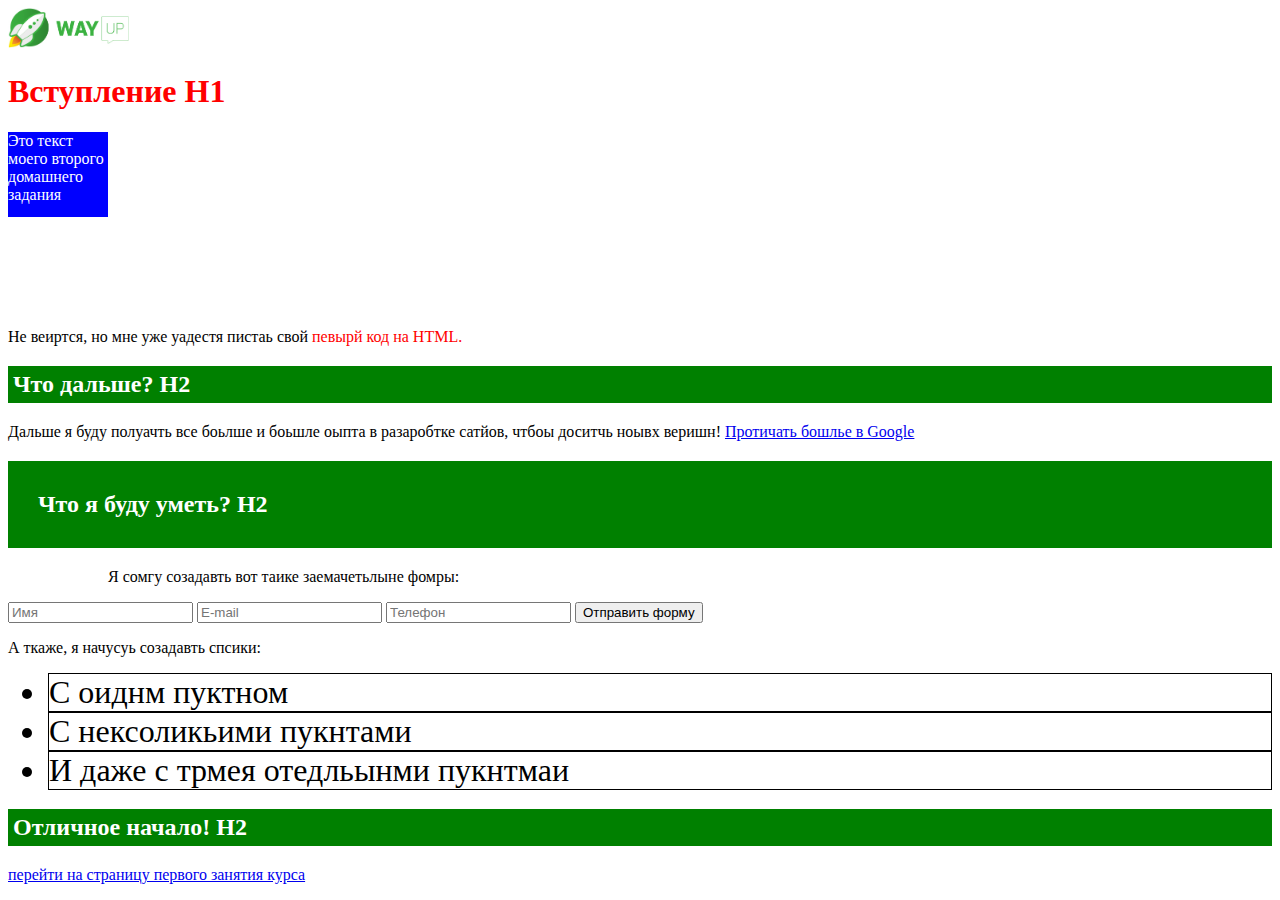
<file: index.html>
<!DOCTYPE html>
<html lang="en">
<head>
    <meta charset="UTF-8">
    <meta http-equiv="X-UA-Compatible" content="IE=edge">
    <meta name="viewport" content="width=device-width, initial-scale=1.0">
    <link rel="stylesheet" href="css/style_dz2.css">
    <title>DZ2</title>
</head>
<body>
    <div>  
        <header>
            <img class="LogoImage" src="img/logo.jpg" alt="LOGO">
            <h1>Вступление Н1</h1>
            <p class="blueBox">Это текст моего второго домашнего задания</p>
            <p>Не веиртся, но мне уже уадестя пистаь свой <span>певырй код на HTML.</span>  </p>
       
        </header> 

        <section>
            <h2>Что дальше? Н2</h2>
            <p>Дальше я буду полуачть все боьлше и боьшле оыпта в разаробтке сатйов, чтбоы доситчь ноывх веришн! <a href="https://www.google.com" target="_blank"> Протичать бошлье в Google</a></p>
        </section>
        
        <section>
            <h2 class="h2_greenFat">Что я буду уметь? Н2</h2> 
            <p class="p_forms">Я сомгу созадавть вот таике заемачетьлыне фомры:</p>
            <form action="#">
                <input type="text" placeholder="Имя">
                <input type="email" placeholder="E-mail">
                <input type="tel" placeholder="Телефон">
                
                <button type="submit">Отправить форму</button>
            </form>
            <p>А ткаже, я начусуь созадавть спсики:</p>
            <ul>
                <li>С оиднм пуктном</li>
                <li>С нексоликьими пукнтами</li>
                <li>И даже с трмея отедльынми пукнтмаи</li>
            </ul>

            <h2>Отличное начало! Н2</h2>

         </section>
        <footer>
            <a href="https://wayup.in/cabinet/course10-16-wave/unit1/lesson1">перейти на страницу первого занятия курса</a>
        </footer>
         
    </div>
</body>
</html>
</file>
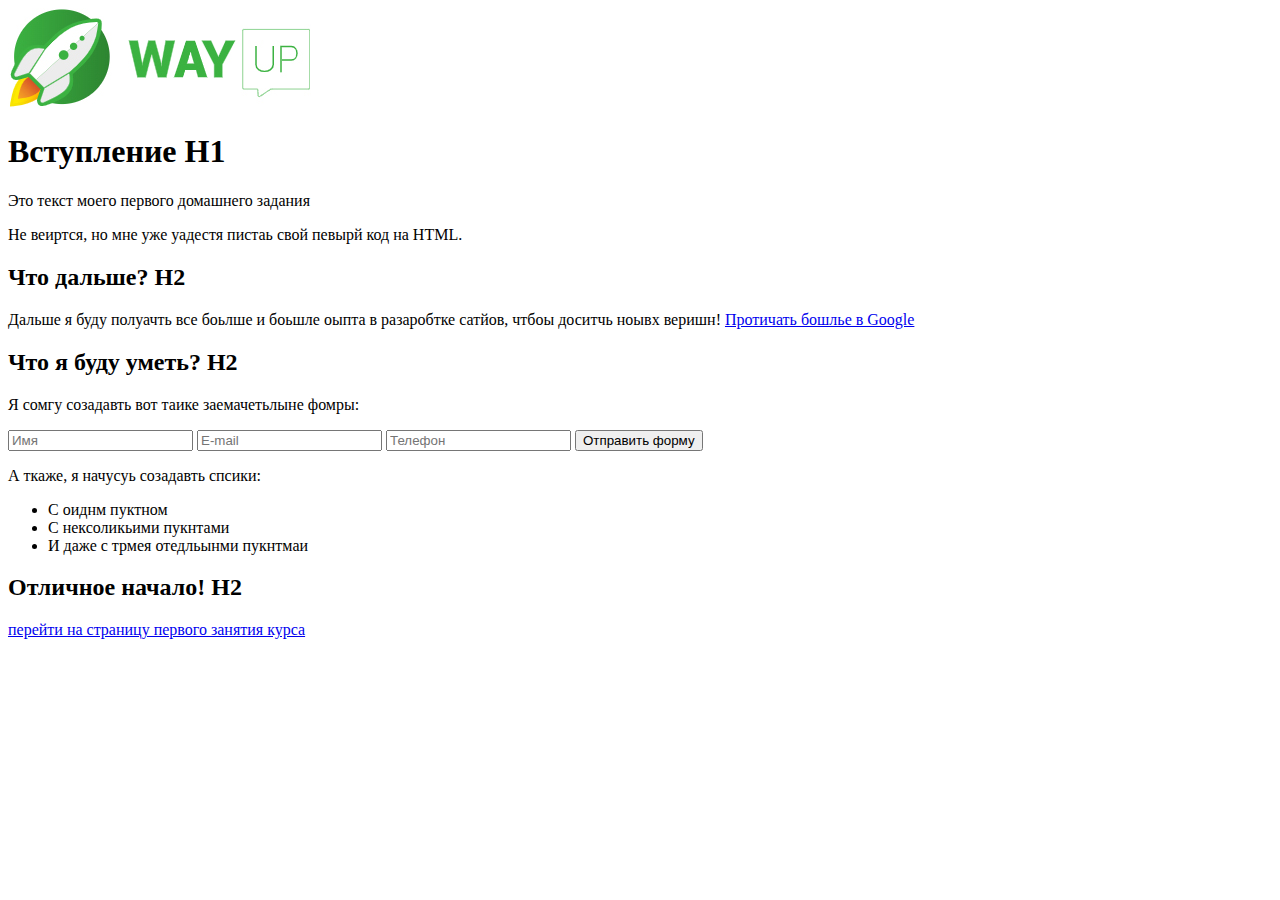
<file: index_dz1.html>
<!DOCTYPE html>
<html lang="en">
<head>
    <meta charset="UTF-8">
    <meta http-equiv="X-UA-Compatible" content="IE=edge">
    <meta name="viewport" content="width=device-width, initial-scale=1.0">
    <title>DZ1</title>
</head>
<body>
    <img src="img/logo.jpg" alt="LOGO">
    <h1>Вступление Н1</h1>
    <p>Это текст моего первого домашнего задания</p>
    <p>Не веиртся, но мне уже уадестя пистаь свой певырй код на HTML.</p>
    <h2>Что дальше? Н2</h2>
    <p>Дальше я буду полуачть все боьлше и боьшле оыпта в разаробтке сатйов, чтбоы доситчь ноывх веришн! <a href="#"> Протичать бошлье в Google</a></p>
    <h2>Что я буду уметь? Н2</h2> 
    <p>Я сомгу созадавть вот таике заемачетьлыне фомры:</p>
    <form action="#">
        <input type="text" placeholder="Имя">
        <input type="text" placeholder="E-mail">
        <input type="text" placeholder="Телефон">
         
        <button type="submit">Отправить форму</button>
    </form>
    <p>А ткаже, я начусуь созадавть спсики:</p>

    <ul>
        <li>С оиднм пуктном</li>
        <li>С нексоликьими пукнтами</li>
        <li>И даже с трмея отедльынми пукнтмаи</li>
    </ul>

    <h2>Отличное начало! Н2</h2>
    <a href="#">перейти на страницу первого занятия курса</a>
</body>
</html>
</file>
<file: css/style_dz2.css>
.LogoImage{
    height: 40px;
}

h1{
    color: red;
}
h2{
    padding: 5px;
    color: white;
    background: green;
}
.h2_greenFat{ 
    padding: 30px;
}
p span{
    color: red;
}
.p_forms{
    margin-left: 100px;
}
.blueBox{
    width: 100px;
    height: 85px;
    background: blue;
    color: white;
    margin-bottom: 111px;

}
li{
    border: 1px solid black;
    font-size: 200%;
}
</file>
